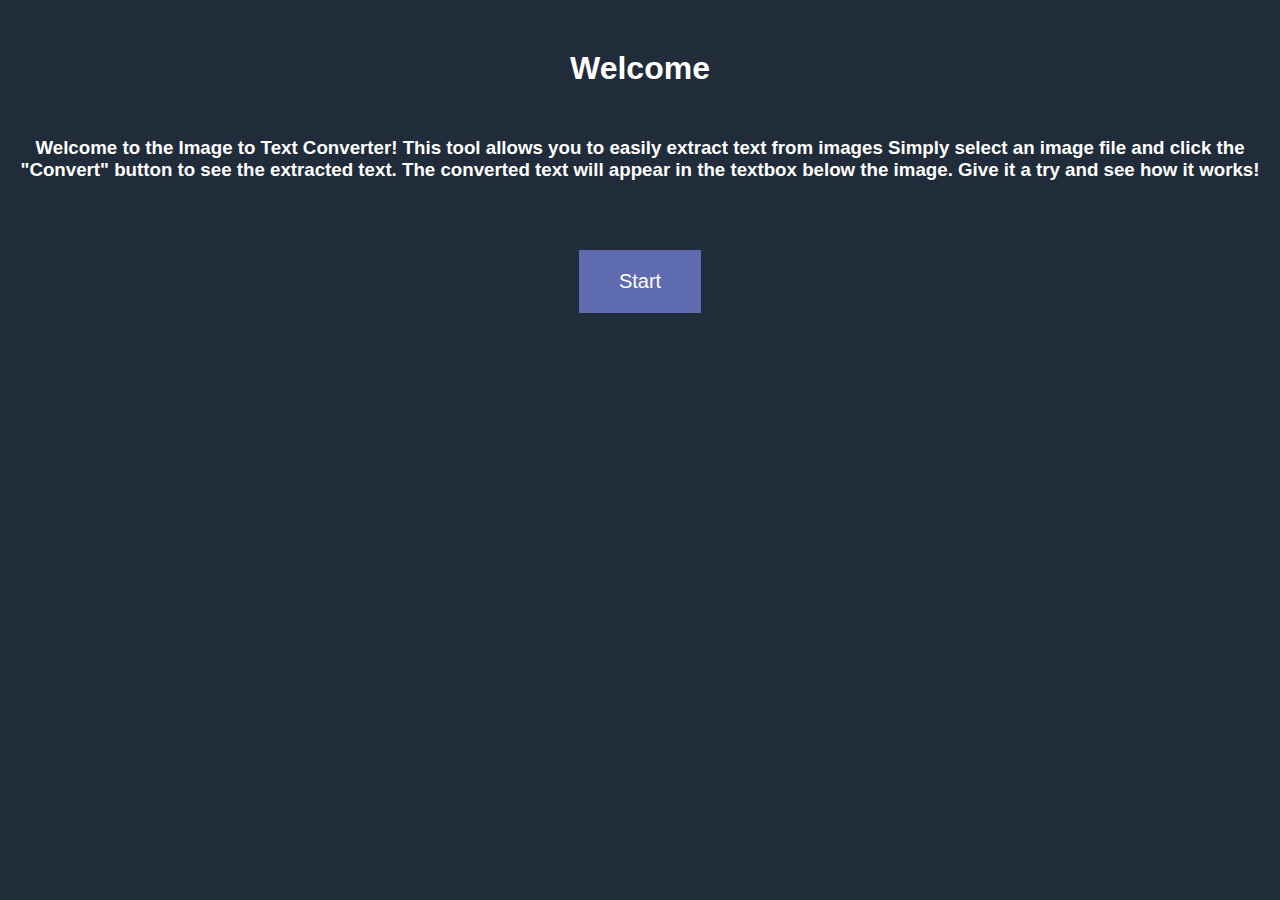
<file: index.html>
<!DOCTYPE html>
<html>
  <head>
    <meta charset="UTF-8">
    <title>Welcome</title>
     <link rel="stylesheet" href="index.css">
  </head>
  <body>
    <h1>Welcome</h1>
    <h3>Welcome to the Image to Text Converter! This tool allows you to easily extract text from images Simply select an image file and click the "Convert" button to see the extracted text. The converted text will appear in the textbox below the image. Give it a try and see how it works!</h3>
    <button onclick="location.href='to_convert_image.html'">Start</button>
  </body>
</html>
</file>
<file: index.css>
body {
    font-family: Arial, sans-serif;
    background-color: #202C39;
    text-align: center;
  }
  
  h1 {
    margin-top: 50px;
    color: white;
  }
  h3 {
    margin-top: 50px;
    color: white;
  }
  
  button {
    background-color: #5E6BAF;
    border: none;
    color: white;
    padding: 20px 40px;
    text-align: center;
    text-decoration: none;
    display: inline-block;
    font-size: 20px;
    margin-top: 50px;
    cursor: pointer;
  }
  
  button:hover {
    background-color: #7587D1;
  }
</file>
